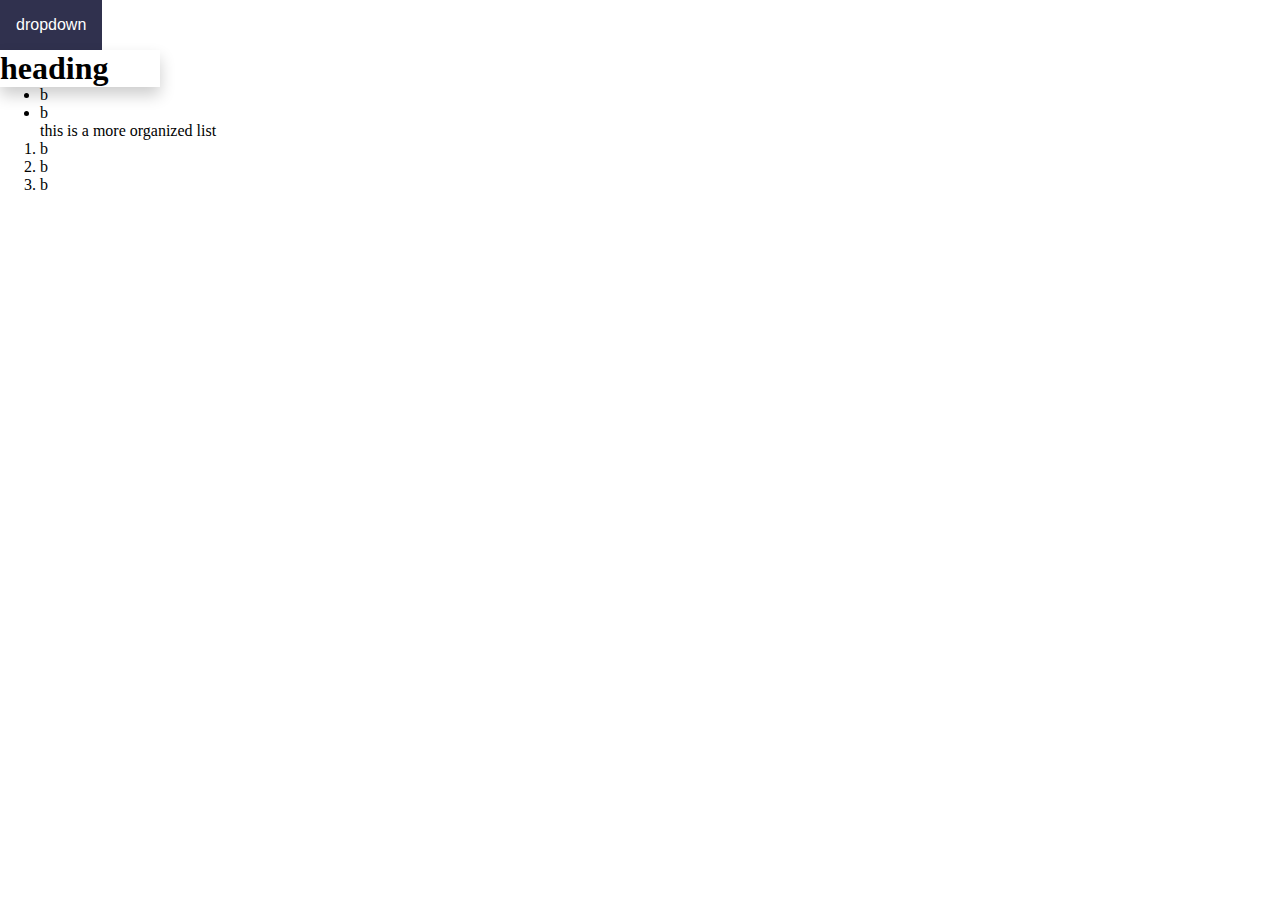
<file: index.html>
<html>
<head>
    <title>jank</title>
</head>
<body> 
    <link rel="stylesheet" href="style.css">
    <!-- :o -->
<div class="dropdown">
    <button class="dropbtn">dropdown</button>
    <div class="dropdown-content">
    <h1>heading</h1>
    </div>
</div>
<ul>
    this is a list
    <li> b </li>
    <li> b </li>
    <li> b </li>
</ul>
<ol>this is a more organized list
    <li> b </li>
    <li> b </li>
    <li> b </li>
</ol>
</body>
</html>
</file>
<file: style.css>
*{
    margin: 0px;
    
}
.dropbtn {
  background-color: #04AA6D;
  color: white;
  padding: 16px;
  font-size: 16px;
  border: none;
}
.dropdown {
    position: relative;
    display: inline-block;
}
.dropdown-content {
    display: none;
    position: absolute;
    background-color: #ffffff;
    min-width: 160px;
    box-shadow: 0px 8px 16px 0px rgba(0, 0, 0, 0.2);
    z-index: 1;
}
.dropdown:hover .dropdown-content {display: block;}
.dropdown:hover .dropbtn {background-color: #30314e;}
</file>
